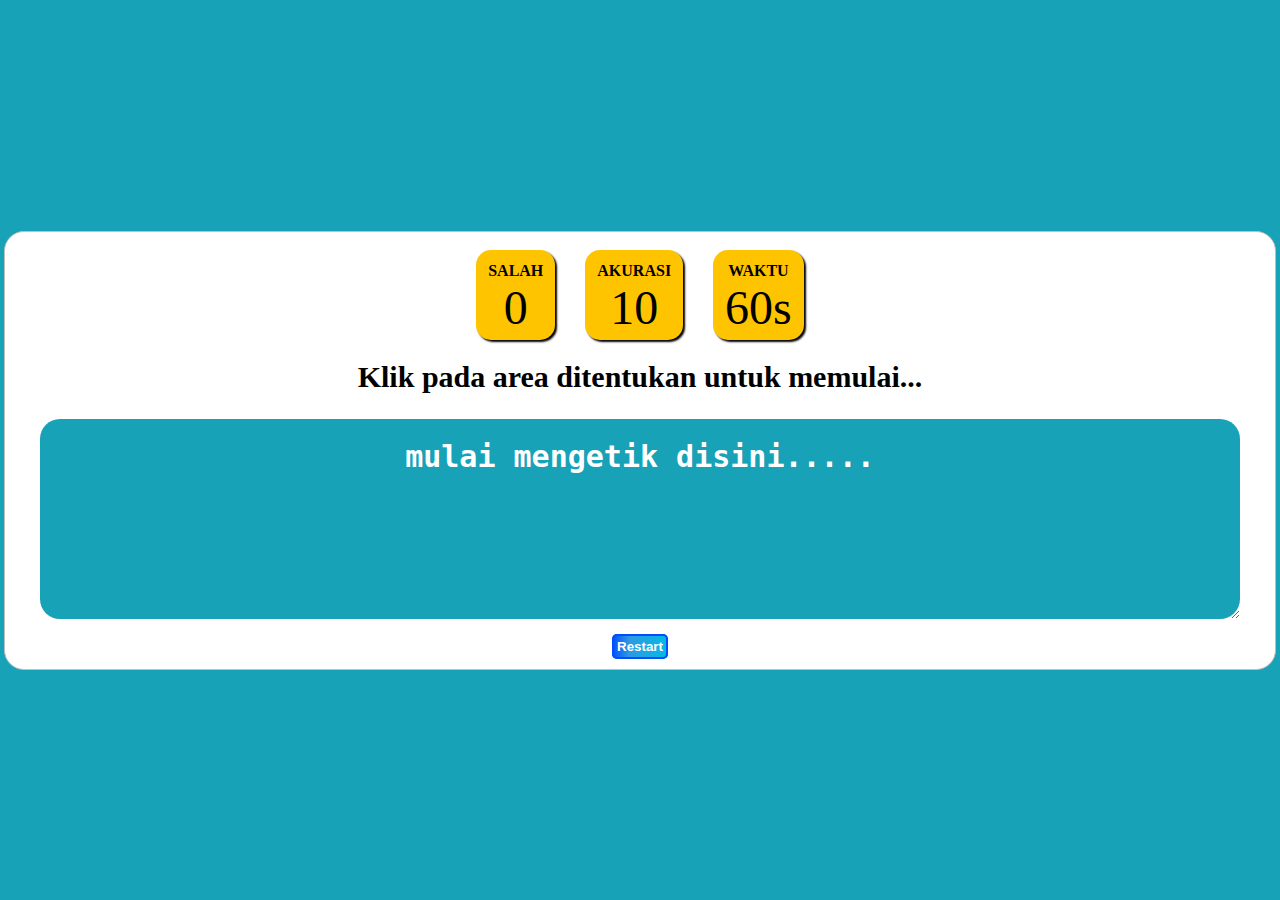
<file: LV 1/index.html>
<!DOCTYPE html>
<html lang="en">
  <head>
    <meta charset="UTF-8" />
    <meta name="viewport" content="width=device-width, initial-scale=1.0" />
    <title>Typing Test Game</title>
    <link rel="stylesheet" href="style/style.css" />
  </head>
  <body>
    <div class="container">
      <div class="header">
        <div class="wpm">
          <div class="text-header">wpm</div>
          <div class="curr_wpm">1</div>
        </div>
        <div class="cpm">
          <div class="text-header">CPM</div>
          <div class="curr_cpm">1</div>
        </div>
        <div class="errors">
          <div class="text-header">Salah</div>
          <div class="curr_errors">0</div>
        </div>
        <div class="accurate">
          <div class="text-header">Akurasi</div>
          <div class="curr_accuracy">10</div>
        </div>
        <div class="timer">
          <div class="text-header">Waktu</div>
          <div class="curr_time">60s</div>
        </div>
      </div>

      <div class="quote">
        <p>Klik pada area ditentukan untuk memulai...</p>
      </div>

      <textarea class="input_area" placeholder="mulai mengetik disini....." oninput="processCurrentText()" onfocus="startGame()"></textarea>
      <button class="restart_button" onclick="resetValues()">Restart</button>
    </div>
    <script src="script/script.js"></script>
    <script src="script/paragraph.js"></script>
  </body>
</html>
</file>
<file: LV 1/style/style.css>
@import url("https://fonts.googleapis.com/css2?family=Poppins:wght@400;500;600;700&display=swap");

* {
  margin: 0;
  padding: 0;
  box-sizing: border-box;
}

body {
  display: flex;
  padding: 0 10px;
  align-items: center;
  justify-content: center;
  min-height: 100vh;
  background: #17a2b8;
}
.container {
  display: flex;
  flex-direction: column;
  align-items: center;
  width: 1280px;
}

.heading {
  font-size: 3rem;
  margin-bottom: 5px;
  color: black;
}

.header {
  display: flex;
  align-items: center;
  margin-bottom: 5px;
}

.timer,
.errors,
.accurate,
.cpm,
.wpm {
  background-color: rgb(255, 196, 0);
  height: 90px;
  margin: 5px 15px 5px 15px;
  box-sizing: border-box;
  padding: 12px;
  border-radius:15px;
  text-align: center;
  box-shadow: black 2px 2px 2px;
  align-items: center;
}

.cpm,
.wpm {
  display: none;
}

.text-header {
  text-transform: uppercase;
  font-size: 1rem;
  font-weight: 600;
}

.curr_wpm,
.curr_cpm,
.curr_errors,
.curr_accuracy,
.curr_time {
  font-size: 3rem;
}

.container,
.content {
  padding: 13px 20px 10px;
  border-radius: 20px;
  border: 1px solid #bfbfbf;
  background-color: #fff;
}

.content-box,
.quote {
  overflow: hidden;
  margin: 10px 5px 10px 5px;
  text-align: center;
  font-size: 21px;
}

.quote::-webkit-scrollbar {
  width: 0;
}

.content {
  display: flex;
  margin: 50px 0 50px 0;
  width: 1200px;
  min-height: 250px;
}

.quote,
p {
  font-size: 30px;
  font-weight: 600;
}

.input_area {
  background-color: #17a2b8;
  height: 200px;
  width: 1200px;
  font-size: 30px;
  font-weight: 600;
  margin: 15px;
  padding: 20px;
  border: 0px;
  text-align: center;
  border-radius: 20px;
  color: #fff;
}

.input_area::-webkit-input-placeholder {
  color: #fff;
}

.incorrect_char {
  color: white;
  background: red;
}

.correct_char {
  color: #fff;
}

.restart_btn {
  display: none;
  background-color: #326765;
  font-size: 1.5rem;
  padding: 10px;
  border: 0px;
  box-shadow: black 5px 8px 5px;
}

button {
  border:  none;
  text-align: center;
  cursor: pointer;
  display: inline-block;
  color: white;
  font-weight: 900;
  padding: 5px;
  border-radius: 5px;
  background-color: rgb(0, 78, 255);
  background: linear-gradient(90deg, rgba(0,78,255,1) 0%, rgba(47,153,226,1) 31%, rgba(1,188,226,1) 100%);
  box-shadow: inset rgb(0, 78, 255) 0 0px 0px 2px;
}
</file>
